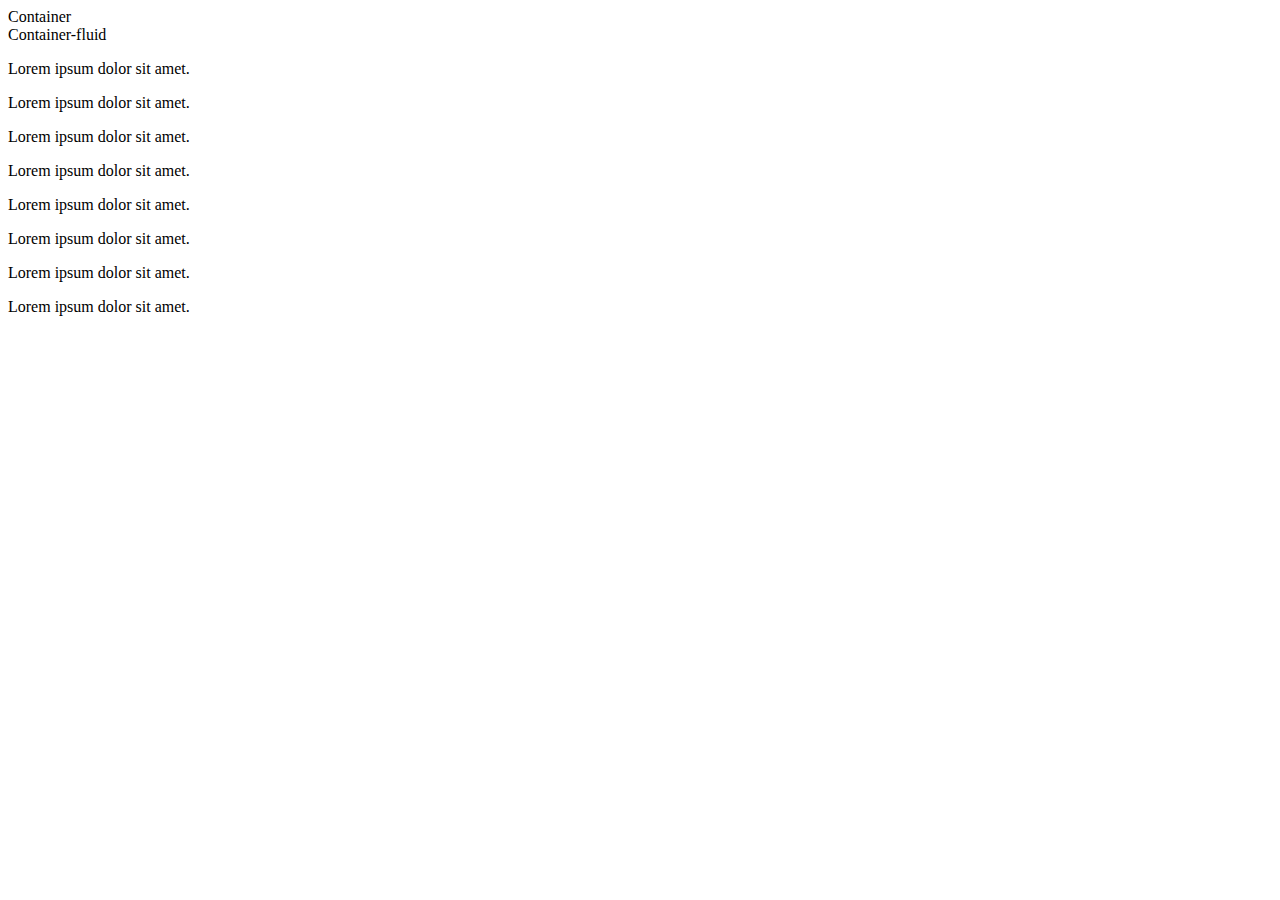
<file: BOOTSTRAP/index.html>
<!doctype html>
<html lang="en">
  <head>
    <meta charset="utf-8">
    <meta name="viewport" content="width=device-width, initial-scale=1">
    <title>Bootstrap demo</title>
    <link href="https://cdn.jsdelivr.net/npm/bootstrap@5.3.2/dist/css/bootstrap.min.css" rel="stylesheet" integrity="sha384-T3c6CoIi6uLrA9TneNEoa7RxnatzjcDSCmG1MXxSR1GAsXEV/Dwwykc2MPK8M2HN" crossorigin="anonymous">
  </head>
  <body>
    <div class="container bg-warning mb-5">Container</div>
    <div class="container-fluid bg-warning p-5 mb-5">Container-fluid</div>
    <div class="container">
        <div class="row">
            <div class="col-3 bg-primary">
                <p>Lorem ipsum dolor sit amet.</p>
            </div>
            <div class="col-3 bg-warning">
                <p>Lorem ipsum dolor sit amet.</p>
            </div>
            <div class="col-3 bg-primary">
                <p>Lorem ipsum dolor sit amet.</p>
            </div>
            <div class="col-3 bg-primary">
                <p>Lorem ipsum dolor sit amet.</p>
            </div>
            <div class="col-3 bg-primary mt-5">
                <p>Lorem ipsum dolor sit amet.</p>
            </div>
            <div class="col-3 bg-warning mt-5">
                <p>Lorem ipsum dolor sit amet.</p>
            </div>
            <div class="col-3 bg-warning mt-5">
                <p>Lorem ipsum dolor sit amet.</p>
            </div>
            <div class="col-3 bg-warning mt-5">
                <p>Lorem ipsum dolor sit amet.</p>
            </div>
        </div>
    </div>
    <script src="https://cdn.jsdelivr.net/npm/bootstrap@5.3.2/dist/js/bootstrap.bundle.min.js" integrity="sha384-C6RzsynM9kWDrMNeT87bh95OGNyZPhcTNXj1NW7RuBCsyN/o0jlpcV8Qyq46cDfL" crossorigin="anonymous"></script>
  </body>
</html>
</file>
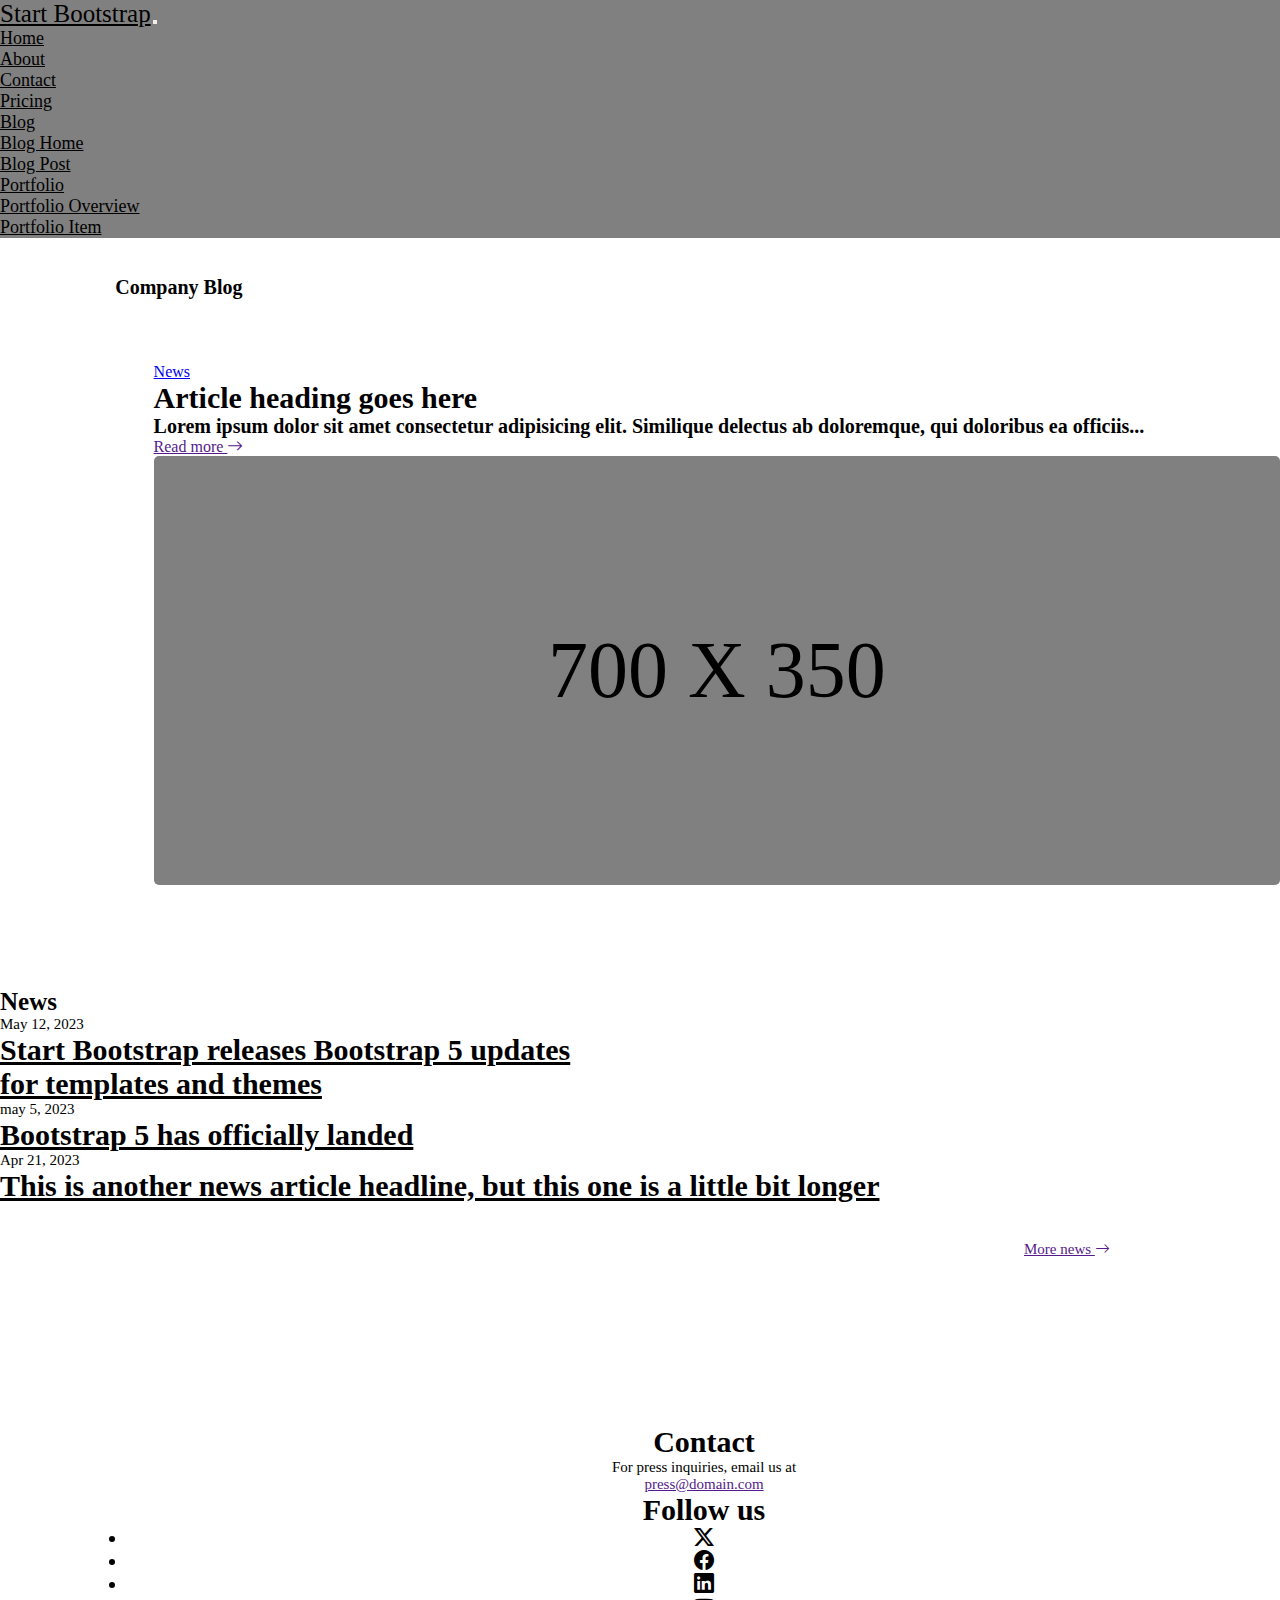
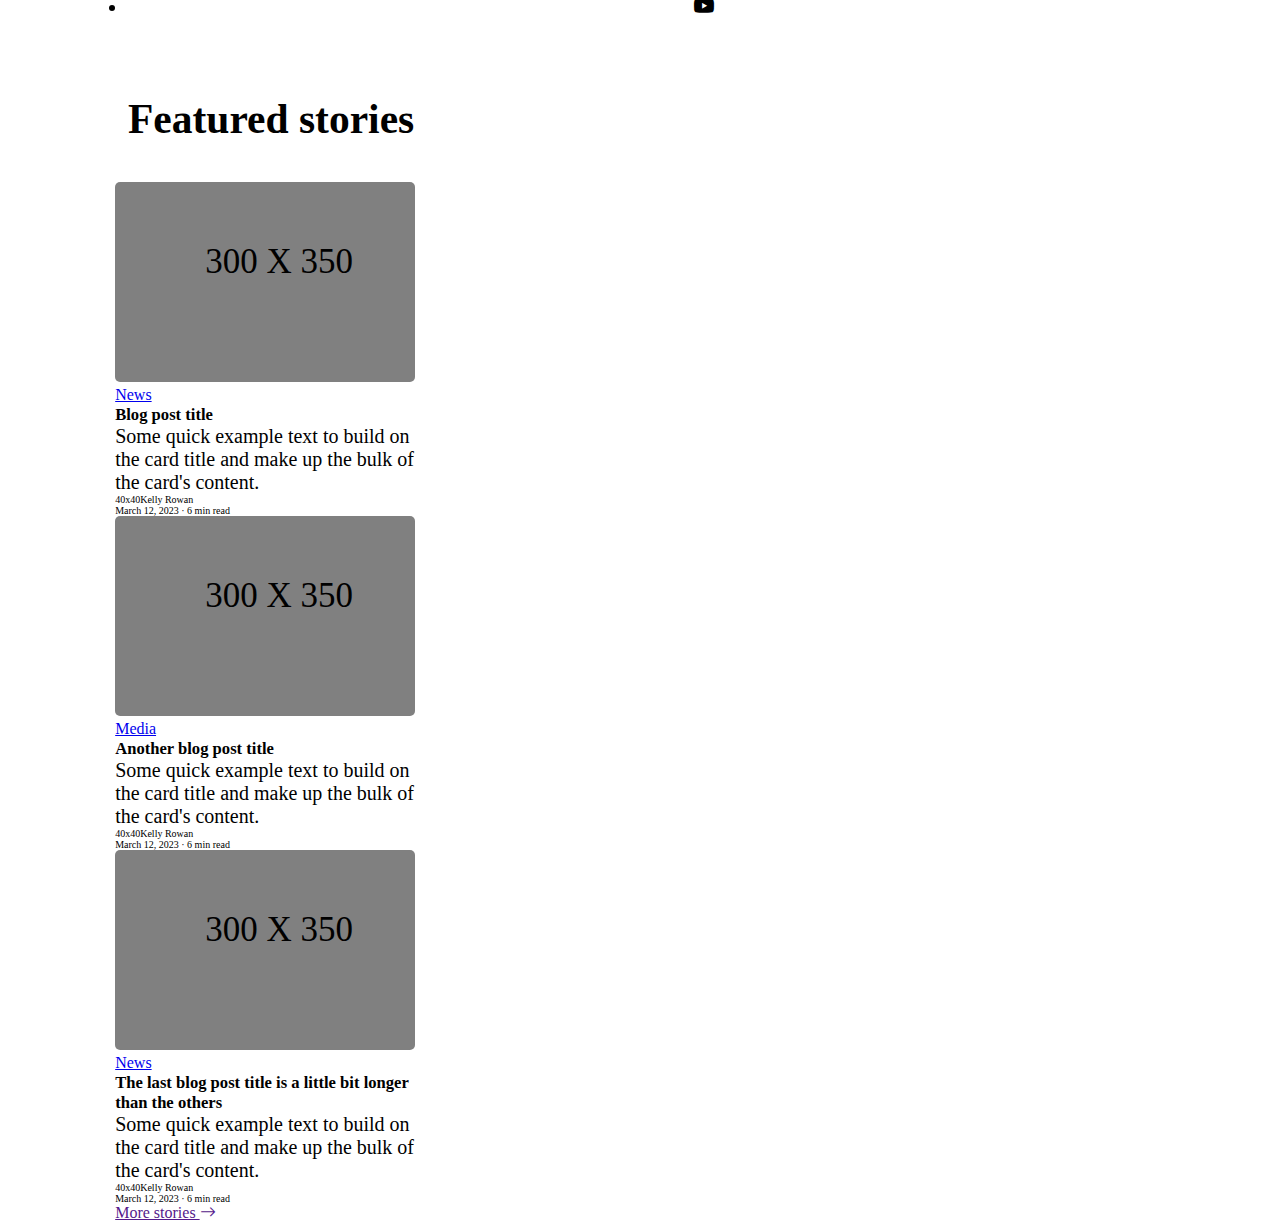
<file: BOOTSTRAP/bloghome.html>
<!doctype html>
<html lang="en">
  <head>
    <meta charset="utf-8">
    <meta name="viewport" content="width=device-width, initial-scale=1">
    <title>Blog Home</title>
    <link rel="stylesheet" href="css/styles.css">
    <link rel="stylesheet" href="https://cdn.jsdelivr.net/npm/bootstrap-icons@1.11.1/font/bootstrap-icons.css">
    <link href="https://cdn.jsdelivr.net/npm/bootstrap@5.3.2/dist/css/bootstrap.min.css" rel="stylesheet" integrity="sha384-T3c6CoIi6uLrA9TneNEoa7RxnatzjcDSCmG1MXxSR1GAsXEV/Dwwykc2MPK8M2HN" crossorigin="anonymous">
  </head>
  <body>
    <!-- header -->
    <nav class="navbar navbar-expand-lg ">
        <div class="container">
          <a class="navbar-brand" href="#">Start Bootstrap</a>
          <button class="navbar-toggler" type="button" data-bs-toggle="collapse" data-bs-target="#navbarSupportedContent" aria-controls="navbarSupportedContent" aria-expanded="false" aria-label="Toggle navigation">
            <span class="navbar-toggler-icon"></span>
          </button>
          <div class="collapse navbar-collapse" id="navbarSupportedContent">
            <ul class="navbar-nav ms-auto mb-2 mb-lg-0">
              <li class="nav-item">
                <a class="nav-link active" aria-current="page" href="#">Home</a>
              </li>
              <li class="nav-item">
                <a class="nav-link active" aria-current="page" href="#">About</a>
              </li>
              <li class="nav-item">
                <a class="nav-link active" aria-current="page" href="#">Contact</a>
              </li>
              <li class="nav-item">
                <a class="nav-link active" aria-current="page" href="#">Pricing</a>
              </li>
              <li class="nav-item dropdown">
                <a class="nav-link dropdown-toggle" href="#" role="button" data-bs-toggle="dropdown" aria-expanded="false">
                  Blog
                </a>
                <ul class="dropdown-menu">
                  <li><a class="dropdown-item" href="#">Blog Home</a></li>
                  <li><a class="dropdown-item" href="#">Blog Post</a></li>
                </ul>
              <li class="nav-item dropdown">
                <a class="nav-link dropdown-toggle" href="#" role="button" data-bs-toggle="dropdown" aria-expanded="false">
                  Portfolio
                </a>
                <ul class="dropdown-menu">
                  <li><a class="dropdown-item" href="#">Portfolio Overview</a></li>
                  <li><a class="dropdown-item" href="#">Portfolio Item</a></li>
                </ul>
              </li>
            </ul>
          </div>
        </div>
      </nav>
      <!-- creating body -->
      <h1 class="c1">Company Blog</h1>
      <div class="department bpost">
        <div class="row">
          <div class="c0l-12 col-md-9 bpleft">
            <div class="row dept">
              <div class="col-6 row bleft">
                <p><a href="#" class="btn btn-primary">News</a></p>
                <h1>Article heading goes here</h1>
                 <h4>Lorem ipsum dolor sit amet consectetur adipisicing elit. Similique delectus ab doloremque, qui doloribus ea officiis...</h4>
                <p class="c3"><a href="">Read more <i class="bi bi-arrow-right"></i></a></p>
              </div>
              <div class="col-12 col-md-6 bright mb-5">
                <p>700 X 350</p>
              </div>
            </div>
          </div>
        </div>
      </div>
      <!-- creating body done -->

      <!-- creating body2 -->
      <div id="basement">
        <div class="container">
          <div class="d-flex flex-row">
            <div class="col-12 col-md-6 ms-5">
              <h5>News</h5>
              <p><span>May 12, 2023</span></p>
              <h1><a href="" style="color: black;">Start Bootstrap releases Bootstrap 5 updates <br> for templates and themes</a></h1>
              <p>may 5, 2023</p>
              <h1><a href="" style="color: black;">Bootstrap 5 has officially landed</a></h1>
              <p>Apr 21, 2023</p>
              <h1><a href="" style="color: black;">This is another news article headline, but this one is a little bit longer</a></h1>
              <p class="bae"><a href="" style="font-size: 1.5rem;">More news <i class="bi bi-arrow-right"></i></a></p>
            </div>
            <div class="baseless">
              <h2>Contact</h2>
              <p>For press inquiries, email us at</p>
              <p><a href="">press@domain.com</a></p>
              <h2>Follow us</h2>
            <ul>
                <li class="list-inline-item"><i class="bi bi-twitter-x"></i></li>
                <li class="list-inline-item"><i class="bi bi-facebook"></i></li>
                <li class="list-inline-item"><i class="bi bi-linkedin"></i></li>
                <li class="list-inline-item"><i class="bi bi-youtube"></i></li>
             </ul>
          </div> 
      </div>
      </div>
    </div>
        
        <!-- creating body2 done -->

        <!-- creating body3 -->
      <section>
        <div class="base">
            <h5>Featured stories</h5>
        </div>
        <div class="containers">
          <div class="row bases">
            <div class="col-12 col-md-6 col-lg-4">
              <div class="card" style="width: 30rem;">
                <div class="based">
                    <p>300 X 350</p>
                </div>
                <div class="card-body">
                  <a href="#" class="btn btn-primary">News</a>
                  <h5 class="card-title">Blog post title</h5>
                  <p class="card-text">Some quick example text to build on the card title and make up the bulk of the card's content.</p>
                </div>
                <div>
                   <p><span>40x40</span>Kelly Rowan</p>
                   <p>March 12, 2023 · 6 min read</p>
                </div>
            </div>
            </div>
            <div class="col-12 col-md-6 col-lg-4">
              <div class="card" style="width: 30rem;">
                <div class="based">
                    <p>300 X 350</p>
                </div>
                <div class="card-body">
                  <a href="#" class="btn btn-primary">Media</a>
                  <h5 class="card-title">Another blog post title</h5>
                  <p class="card-text">Some quick example text to build on the card title and make up the bulk of the card's content.</p>
                </div>
                <div>
                    <p><span>40x40</span>Kelly Rowan</p>
                    <p>March 12, 2023 · 6 min read</p>
                 </div>
              </div>
            </div>
            <div class="col-12 col-md-6 col-lg-4">
              <div class="card" style="width: 30rem;">
                  <div class="based">
                    <p>300 X 350</p>
                  </div>
                  <div class="card-body">
                    <a href="#" class="btn btn-primary">News</a>
                    <h5 class="card-title">The last blog post title is a little bit longer than the others</h5>
                    <p class="card-text">Some quick example text to build on the card title and make up the bulk of the card's content.</p>
                  </div>
                  <div>
                    <p><span>40x40</span>Kelly Rowan</p>
                    <p>March 12, 2023 · 6 min read</p>
                 </div>
              </div>
              <a href="">More stories <i class="bi bi-arrow-right"></i></a>
            </div>
          </div>
        </div>
        
      </section>
      <!-- creating body3 done -->

      <script src="https://cdn.jsdelivr.net/npm/bootstrap@5.3.2/dist/js/bootstrap.bundle.min.js" integrity="sha384-C6RzsynM9kWDrMNeT87bh95OGNyZPhcTNXj1NW7RuBCsyN/o0jlpcV8Qyq46cDfL" crossorigin="anonymous"></script>
    </body>
  </html>
</file>
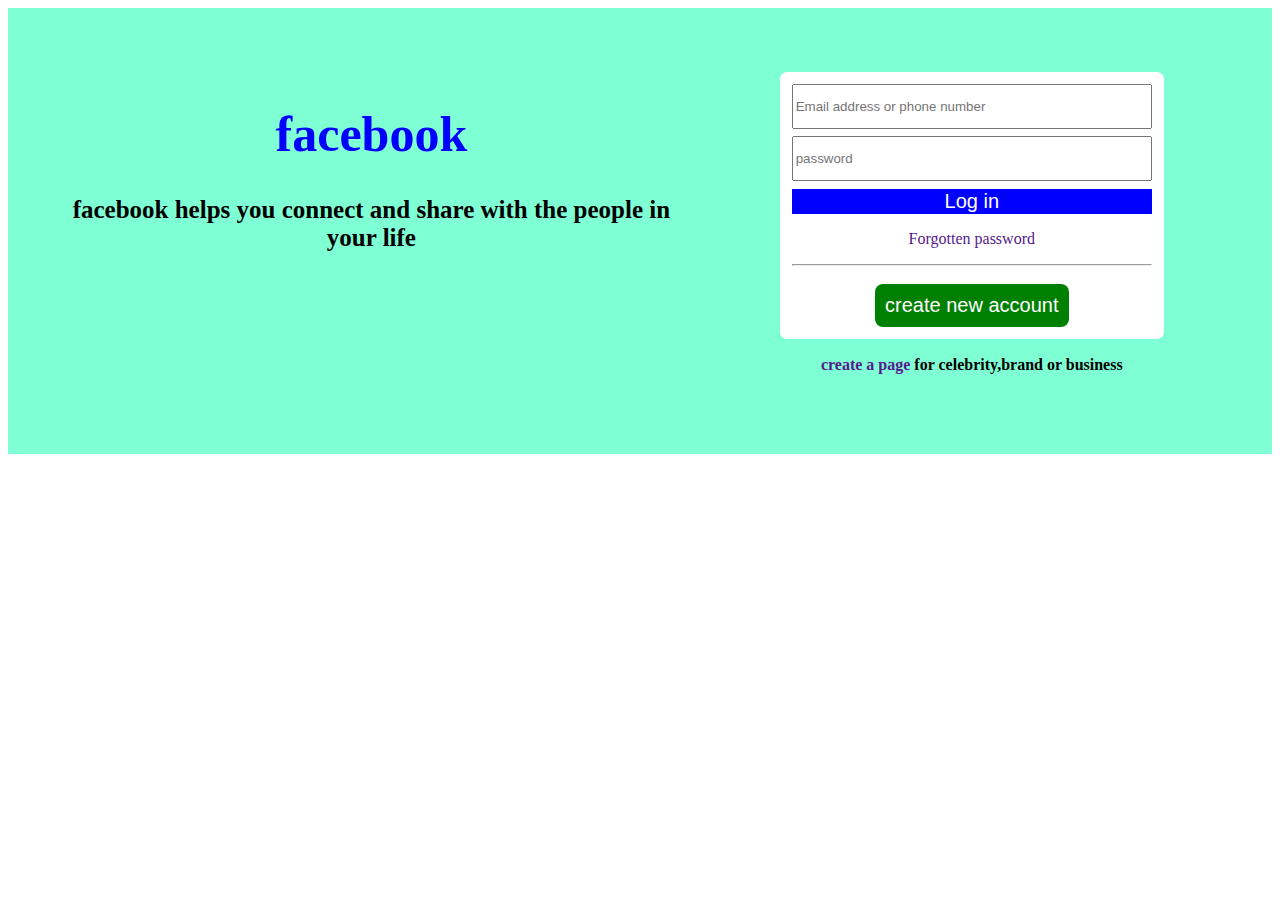
<file: firstweb/index3.html>
<html lang="en">
<head>
    <meta charset="UTF-8">
    <meta name="viewport" content="width=device-width, initial-scale=1.0">
    <title>Document</title>
    <link rel="stylesheet" href="css/style.css">

    <div id="cont">
        <div class="left">
            <h1>facebook</h1>
            <p class="descrip">facebook helps you connect and share with the people in your life</p>
        </div>
        <div class="right">
            <form action="">
                <div>
                    <input type="text" placeholder="Email address or phone number">
                    <input type="password" placeholder="password">
                </div>
                <div>
                    <button class="Log">Log in</button>
                </div>
                <p><a href="">Forgotten password</a></p>
                <hr>
                <div>
                    <button class="create">create new account</button>
                </div>
        
            </form>
            <p><span><a href="">create a page</a> for celebrity,brand or business</span></p>
        </div>
    </div>
</head>
<body>
    
</body>
</html>
</file>
<file: BOOTSTRAP/css/styles.css>
*{
    padding: 0%;
    margin: 0%;
    box-sizing: border-box;
}
html{
    font-size: 10px;
}
:root{
    --main: grey;
    --primary: black;
}
/* styling header */
.navbar{
    background-color: grey;
}
.container .navbar-brand{
    font-size: 2.5rem;
    color: black;
}
.container .navbar-brand:hover{
    color: var(--primary);
}
.navbar-nav a{
    font-size: 1.8rem;
    color: var(--primary);
}
.navbar-nav a:hover{
    color: grey;
}
.navbar-nav{
    gap: 15px;
}
.dropdown ul{
    background-color: var(--main) !important;
}

/* styling header done */

/* styling body */
.bpost{
    margin-top: 5%;
}
.c1{
    margin-left: 9%;
    margin-top: 3%;
}

.bleft h1{
    font-size: 3rem;
}
.bleft h4{
    font-size: 2rem;
}
.dept{
    padding-left: 12%;

}
.bright{
    min-width: 50%;
    object-fit: cover;
    border-radius: 0.5rem;
    margin-bottom: 5%;
    background-color: gray;
    text-align: center;
    font-size: 8rem;
    padding: 15% 25%;
}

.bleft .c3{
    font-size: 1.6rem;
}
/* styling body done */

/* styling body 2 */

#basement{
    margin-top: 8%;
}
#basement h5{
    font-size: 2.5rem;
}
.container h1{
    font-size: 3rem;
}
.container p{
    font-size: 1.5rem;
}
.container .bae{
    margin-top: 3%;
    margin-left: 80%;
}
.baseless{
    text-align: center;
    margin-left: 10%;
    margin-top: 13%;
    font-size: 2rem;
}
.baseless i{
    color: black;
}
/* styling body 2 done */
.base{
    margin-left: 10%;
    font-size: 5rem;
    margin-top: 6%;
    margin-bottom: 3%;
}
.containers .based{
    background-color: var(--main);
    height: 200px;
    width: 300px;
    border-radius: 0.5rem;
    padding-top: 20%;
    padding-left: 30%;
    font-size: 3.5rem;
}
.containers .bases{
    margin-left: 9%;
}
.card-body{
    font-size: 2rem;
}
.bases a{
    font-size: 1.6rem;
    margin-bottom: 3%;
}
.department .btn{
    font-size: 1.6rem;
}
</file>
<file: firstweb/css/style.css>
#onyema{
    background-color:red !important ;
}

#product p{
         color: red;
}

#product2 > p{
    color: red;
}

#product3 + p{
    color: blue;
}


#product4 ~ p{
    color: indigo;
}


/* styling table */
#table{
    background-color: aqua;
    /* padding-top: 5%;
    padding-bottom: 5%; */
    padding: 5% 0;
}
#table table{
    border: 2px solid red;
    width: 50%;
    height: 50vh;
    margin: auto;
    text-align: center;
    box-shadow: 0 0 30px red;
}


#table thead{
    text-transform: capitalize;
    background-color: black;
    color: white;
}

#table .dinma tr:nth-child(odd){
    background-color: goldenrod;
}

#table .dinma tr:nth-child(even){
    background-color: greenyellow;
}

/* styling table done */



/* styling table */
#table{
    background-color: royalblue;
    padding: 5% 0;
}
#table table{
    border: 2px solid color red;
    width: 50%;
    height: 50vh;
    margin: auto;
    text-align: center;
    box-shadow: 0 0 30px yellowgreen;
}

#table thead{
    text-transform: capitalize;
    background-color: aquamarine;
    color: purple;
}

table .emeka tr:nth-child(odd){
    background-color: rgb(54, 11, 95);
    color: gold;
}

table .emeka tr:nth-child(even){
    background-color: blueviolet;
}

/* styling table done */


/* styling form */

#ebube{
    background-color: yellowgreen;
    padding: 5% 0;
}
#ebube form{
    border: 2px dashed black;
    width: 50%;
    margin: 0 auto;
    padding: 2%;
}
#ebube label{
    text-transform: capitalize;
    font-size: 20px;
    display: block;
    margin-bottom: 5px;
}
#ebube .check{
    font-size: 20px;
    display: inline;
}

#ebube input[type="text"],
#ebube input[type="email"],
#ebube input[type="password"]{
    width: 70%;
    height: 5vh;
}
#ebube input:focus{
    outline: none;
    border: 2px solid red
}
#ebube button{
    font-size: 20px;
    text-transform: capitalize;
    background-color: aqua;
    border: none;
    width: 100%;
    padding: 5px;
}
#ebube button:hover{
    background-color: green;
    color: whitesmoke;
}

/* styling form done */


.kay img{
    height: 300px;
    /* position:absolute; */
    left: 20px;
    top: 50px;
    border-radius: 100%;
    width: 300px;
    object-fit: cover;
    object-position: top;
}
.kay{
    position: relative;
}
.marvy{
    background-color: blueviolet;
    height: 40vh;
}

/*styling facebook */

#cont{
    text-align: center;
    background-color: aquamarine;
    padding: 5% 0;
    display: flex;
}
#cont .left{
    flex-basis: 50%;
    margin-left: 5%;
}
#cont .right{
    text-align: center;
    flex-basis: 50%;
}
#cont h1{
    color: blue;
    font-size: 50px;
}
#cont .descrip{
    font-size: 25px;
    font-weight: 900;
}
#cont form{
    border: 1px solid aquamarine;
    width: 60%;
    margin: 0 auto;
    padding: 2%;
    background-color: white;
    border-radius: 0.5rem;
}
#cont input{
    display: block;
    margin-bottom: 2%;
    width: 100%;
    height: 5vh;
}
#cont .log{
    width: 100%;
    background-color: blue;
    color: white;
    font-size: 20px;
    border: none;
}
#cont .create{
    background-color: green;
    color: white;
    font-size: 20px;
    border: none;
    padding: 10px;
    border-radius: 0.5rem;
    margin-top: 3%;
}
#cont span{
    color: black;
    font-weight: bold;
}
#cont a{
    text-decoration: none;
}

/* styling facebook done */


/* styling grammy form */

#chi{
    background-color: limegreen;
    padding: 1% 1%;
    text-align:center;
}
#chi form{
    border: 1px dashed black;
    width: 20% 0;
    margin: 5% 5%;
    padding: 5%;
}
#chi label{
    text-transform: capitalize;
    font-size: 25px;
    display:block;
    margin-bottom: 5px;
    font-style: oblique;
}
#chi input[type="text"]
#chi input[type="number"]
#chi input[type="date"]
#chi input[type="file"]{
    width: 70%;
    height: 5vh;
}
#chi input:focus{
    outline: orangered;
    border: 2px solid blue;
}
#chi button{
    font-size: 20px;
    text-transform: capitalize;
    background-color: green;
    border: none;
    width: 50%;
    padding: 5px;
}
#chi button:hover{
    background-color: brown;
    color: yellow;
}
#chi span{
    color: black;
    font-size: bold;
}
/* grammy form done */

/* styling boxes */

.box{
    width: 100px;
    height: 100px;
    background-color: gold;
    margin: 10px;
    flex-grow: 1;
}
#boxcont{
    border: 2px dashed gray;
    height: 80vh;
    display: flex;
    flex-direction: row;
    justify-content: center;
    /* justify-content: space-around; */
    align-items: center;
    /* flex-wrap: wrap; */
    /* align-content: center; */
}
.boxa{
    /* align-self: flex-start; */
    /* flex-basis: 250px; */
    flex-grow: 2;
}
.item{
    background-color: blue;
    border: 2px solid black;
    flex-basis: 10%;
    text-align: center;
    margin: 10px;
}
.item img{
    height: 100px;
    padding-top: 10px;
}
#lime{
    margin: 5% 0;
    display: flex;
    flex-direction: row;
    justify-content: center;
    /* justify-content: space-between; */
    align-items: center;
    border: 2px solid limegreen;
    height: 80vh;
}
.gross{
    background-color: chartreuse;
    border: 1px solid purple;
    flex-basis: 10%;
    text-align: center;
    margin: 10px;
}
#grim{
    margin: 5% 5%;
    display: flex;
    flex-direction: row;
    flex-wrap: wrap;
    align-items: center;
    border: 2px solid blueviolet;
    height: 200vh;   
    align-content: center;
    padding: 10px;
    justify-content: center;
    background-color: orange;
}
.gross img{
    height: 100px;
    padding-top: 10px;
    
}



/* styling boxes done */
</file>
